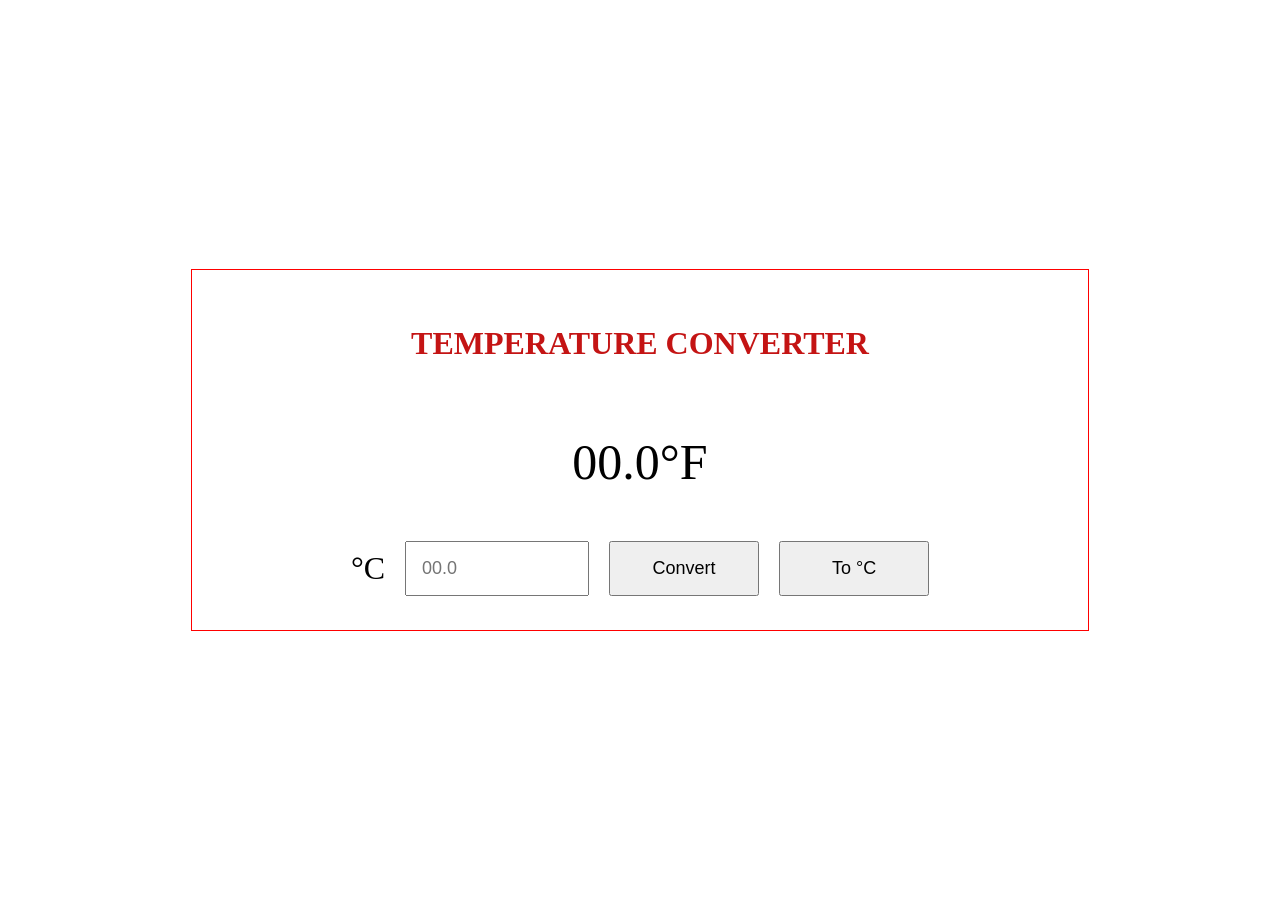
<file: practice-1/index.html>
<!DOCTYPE html>
<html lang="en">
<head>
    <meta charset="UTF-8">
    <meta name="viewport" content="width=device-width, initial-scale=1.0">
    <link rel="stylesheet" href="stylesheet.css">
    <title>Practice 1 - Temperature Converter</title>
</head>
<body>
    <div class="parent">
        <div class="container">
            <h1> TEMPERATURE CONVERTER </h1>
            <p id="tempDisplay"> 00.0°F </p>
            <div class="InputContainer">
                <span id="toBeInputTemp">°C</span>
                <input id="tempInput" type="number" step="00.0" placeholder="00.0" class="Inputs" /> 
                <button id="convertButton" class="Inputs"> Convert </button>
                <button id="changeConverter" class="Inputs"> To °C </button>
            </div> 
        </div>
    </div>
    <script src="script.js"></script>
</body>
</html>
</file>
<file: practice-1/stylesheet.css>
body {
    margin: 0;
}

.parent {
    height: 100vh;
    display: flex;
    flex-direction: column;
    justify-content: center;
    align-items: center;
}

h1 {
    color: rgb(196, 20, 20);
}

.container {
    border: 1px solid red;
    width: 70%;
    height: 40vh;
    display: flex;
    flex-direction: column;
    justify-content: center;
    align-items: center;
}

#tempDisplay {
    font-size: 50px;
}

.InputContainer {
    width: 500px;
    font-size: xx-large;
    display: flex;
    align-items: center;
    justify-content: center;
    gap: 20px;
}

.Inputs {
    padding: 3%;
    min-width: 150px;
    font-size: large;
    white-space: nowrap;
}
</file>
